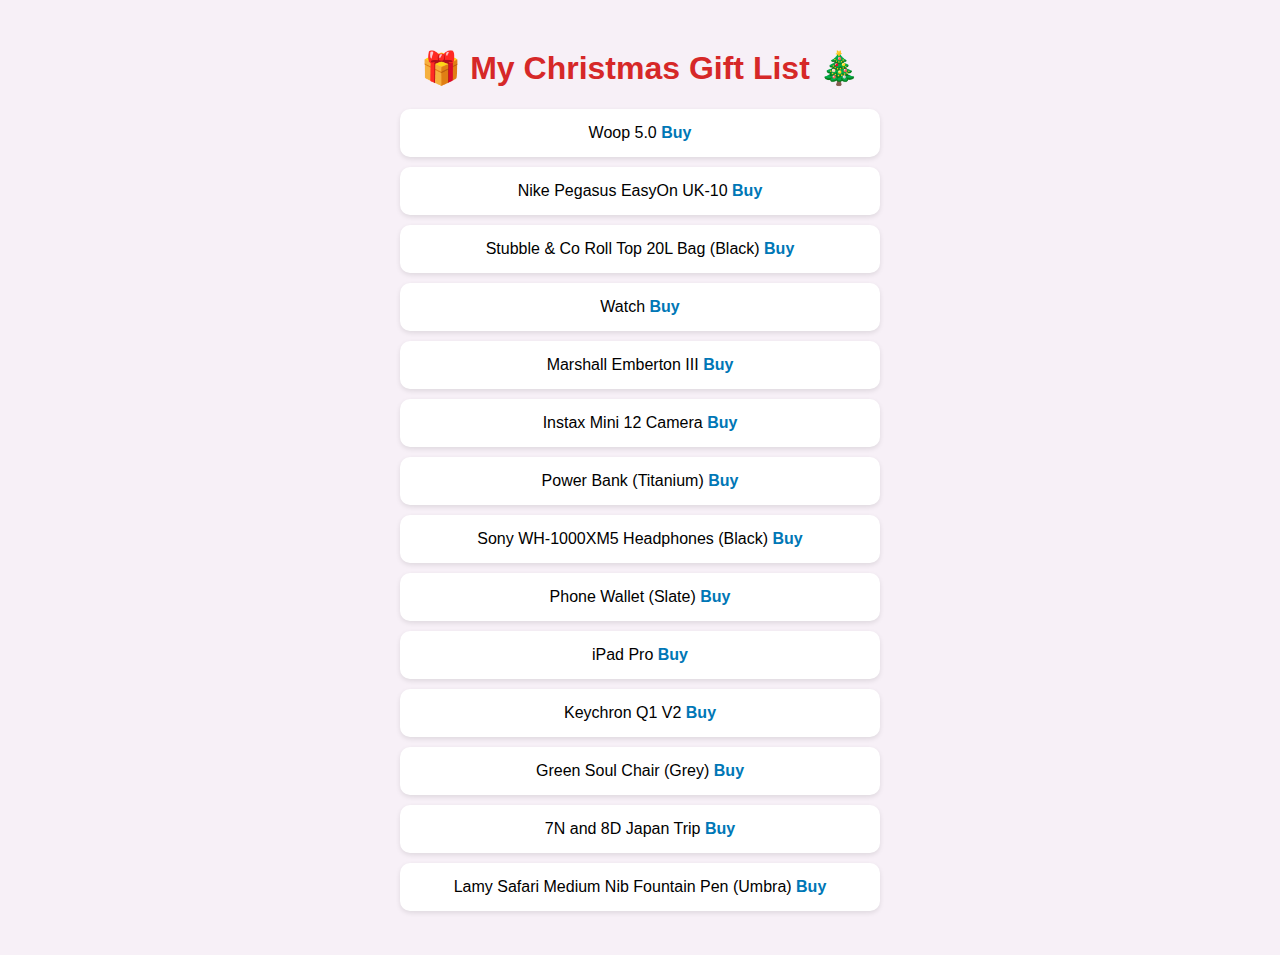
<file: index.html>
<!DOCTYPE html>
<html lang="en">
<head>
  <meta charset="UTF-8">
  <meta name="viewport" content="width=device-width, initial-scale=1.0">
  <title>🎁 My Christmas Gift List 🎄</title>

  <style>
    body {
      font-family: "Poppins", sans-serif;
      background: #f7f0f7;
      padding: 20px;
      text-align: center;
    }
    h1 { 
      color: #d62828; 
      cursor: default;
    }

    /* Make only the gift icon clickable secretly */
    .secret-admin {
      cursor: pointer;
    }

    ul { list-style: none; padding: 0; }
    li {
      background: white;
      margin: 10px auto;
      padding: 15px;
      border-radius: 10px;
      max-width: 450px;
      box-shadow: 0 2px 5px rgba(0,0,0,0.1);
    }
    a { text-decoration: none; font-weight: bold; color: #0077b6; }

    #toast {
      position: fixed;
      bottom: 20px;
      left: 50%;
      transform: translateX(-50%);
      background: #d62828;
      color: white;
      padding: 10px 20px;
      border-radius: 6px;
      display: none;
    }
  </style>
</head>

<body>

  <!-- 🎁 ICON is now the secret Admin trigger -->
  <h1>
    <span class="secret-admin" onclick="openAdminLogin()">🎁</span>
    My Christmas Gift List 🎄
  </h1>

  <ul id="giftList"></ul>

  <div id="toast"></div>

  <script>
    // -------------------------------
    // GIFT LIST DATA (LOCAL STORAGE)
    // -------------------------------
    const defaultItems = [
      { name: "Woop 5.0", url: "https://www.amazon.in/Whoop-5-0-Peak-Membership-Personalized/dp/B0FCFN34QP" },
      { name: "Nike Pegasus EasyOn UK-10", url: "https://www.nike.com/in/t/pegasus-easyon-road-running-shoes-NMBl5l/FQ7837-002" },
      { name: "Stubble & Co Roll Top 20L Bag (Black)", url: "https://www.stubbleandco.com/products/the-roll-top-20l" },
      { name: "Watch", url: "https://seikowatches.co.in/products/midnight-mockingbird-presage-cocktail-time-power-indicator-ssa459j1?variant=44110422376688&country=IN&currency=INR&utm_medium=product_sync&utm_source=google&utm_content=sag_organic&utm_campaign=sag_organic&gad_source=1&gad_campaignid=19963261800&gbraid=0AAAAADnvsznZrQnLLA-XQ0V5xr5p5Lft0&gclid=Cj0KCQiAubrJBhCbARIsAHIdxD_ZdqnKCSsR48ybfDiu_56S-1KGmZRvsVheS81bNlt6pk7CxqWMOogaAh6pEALw_wcB" },
      { name: "Marshall Emberton III", url: "https://www.marshall.com/in/en/product/emberton-iii?pid=1008137" },
      { name: "Instax Mini 12 Camera", url: "https://www.instax.in/products/instax-mini-12-camera" },
      { name: "Power Bank (Titanium)", url: "https://www.dailyobjects.com/loop-universal-aluminium-power-bank-10000-mah-titanium/dp?f=pid~TITNM-LOP-UNVRSAL-PWR-BNK-10000MH&s=selected~Color" },
      { name: "Sony WH-1000XM5 Headphones (Black)", url: "https://www.sony.co.in/electronics/headband-headphones/wh-1000xm5?sku=wh1000xm5-bmin"},
      { name: "Phone Wallet (Slate)", url: "https://www.dailyobjects.com/slate-stack-phone-wallet-stand/dp?f=pid~SLAT-STCK-PHN-WLET-STND&s=selected~Color"},
      { name: "iPad Pro", url: "https://www.apple.com/in/shop/buy-ipad/ipad-pro/27.96-cm-11%E2%80%9D-display-512gb-space-black-wifi-standard-glass"},
      { name: "Keychron Q1 V2", url: "https://meckeys.com/shop/keyboard/75-keyboard/keychron-q1/?srsltid=AfmBOopFuqUr02AJc2ExajeTl3ajd_cpcvwsUqTW4mq4R-bT2318WwYG"},
      { name: "Green Soul Chair (Grey)", url: "https://www.amazon.in/Green-Soul-Ergonomic-Intelli-Adapt-Adjustable/dp/B0DV5G7SD6/ref=sr_1_3_sspa?adgrpid=57659542063&dib=eyJ2IjoiMSJ9.[base64].9XhVjd_4CUea-KyQKr0bL-mRwi1R9gLZYCnZeMqVlXA&dib_tag=se&ext_vrnc=hi&hvadid=617779680656&hvdev=c&hvlocphy=9198122&hvnetw=g&hvqmt=e&hvrand=15645081392754745147&hvtargid=kwd-301380540873&hydadcr=5848_2362055&keywords=office%2Bchair%2Bamazon&mcid=3989f4101b0a38c3a636e1ae70694318&nsdOptOutParam=true&qid=1764758839&sr=8-3-spons&aref=kCZ8bdhcpw&sp_csd=d2lkZ2V0TmFtZT1zcF9hdGY&th=1"},
      { name: "7N and 8D Japan Trip ", url: "https://www.makemytrip.com/holidays-international/japan-vacation-tour-packages.html?cmp=SEM|D|Holiday|G|Generic|OBT_India_Japan|Non-Brand_Japan|RSA|Regular|695161650612&s_kwcid=AL!1631!3!695161650612!p!!g!!7%20days%20japan%20tour%20package&ef_id=Cj0KCQiAubrJBhCbARIsAHIdxD9aRksmIWwtQUuGn-yMYXk6Q2GZ8zTuBZVfiBIdfg9DYeruQXR7-ZYaAuw6EALw_wcB:G:s&gad_source=1&gad_campaignid=21136425093&gbraid=0AAAAAD5Az1RJtToO595PLRwVabgGoSNkp&gclid=Cj0KCQiAubrJBhCbARIsAHIdxD9aRksmIWwtQUuGn-yMYXk6Q2GZ8zTuBZVfiBIdfg9DYeruQXR7-ZYaAuw6EALw_wcB" },
      { name: "Lamy Safari Medium Nib Fountain Pen (Umbra)", url: "https://makoba.com/products/lamy-safari-fountain-pen-umbra" },
    ];

    function loadItems() {
      const saved = localStorage.getItem("giftItems");
      return saved ? JSON.parse(saved) : defaultItems;
    }

    function saveItems(items) {
      localStorage.setItem("giftItems", JSON.stringify(items));
    }

    function renderList() {
      const list = document.getElementById("giftList");
      const items = loadItems();
      list.innerHTML = "";

      items.forEach(item => {
        const li = document.createElement("li");
        li.innerHTML = `${item.name} <a href="${item.url}" target="_blank">Buy</a>`;
        list.appendChild(li);
      });
    }

    // -------------------------------
    // SECRET ADMIN LOGIN + ADD ITEM
    // -------------------------------
    const ADMIN_PASSWORD = "yash2025";

    function openAdminLogin() {
      const pass = prompt("Enter admin password:");

      if (pass === ADMIN_PASSWORD) {
        openAdminPanel();
      } else {
        showToast("😂 Wrong password! You're not the Santa Admin!");
      }
    }

    function openAdminPanel() {
      const name = prompt("Enter New Gift Name:");
      if (!name) return;

      const url = prompt("Enter Product URL:");
      if (!url) return;

      const items = loadItems();
      items.push({ name, url });
      saveItems(items);

      alert("🎉 Item added successfully!");
      renderList();
    }

    // -------------------------------
    // TOAST MESSAGE
    // -------------------------------
    function showToast(msg) {
      const t = document.getElementById("toast");
      t.textContent = msg;
      t.style.display = "block";

      setTimeout(() => {
        t.style.display = "none";
      }, 2000);
    }

    // Initialize
    renderList();
  </script>

</body>
</html>
</file>
